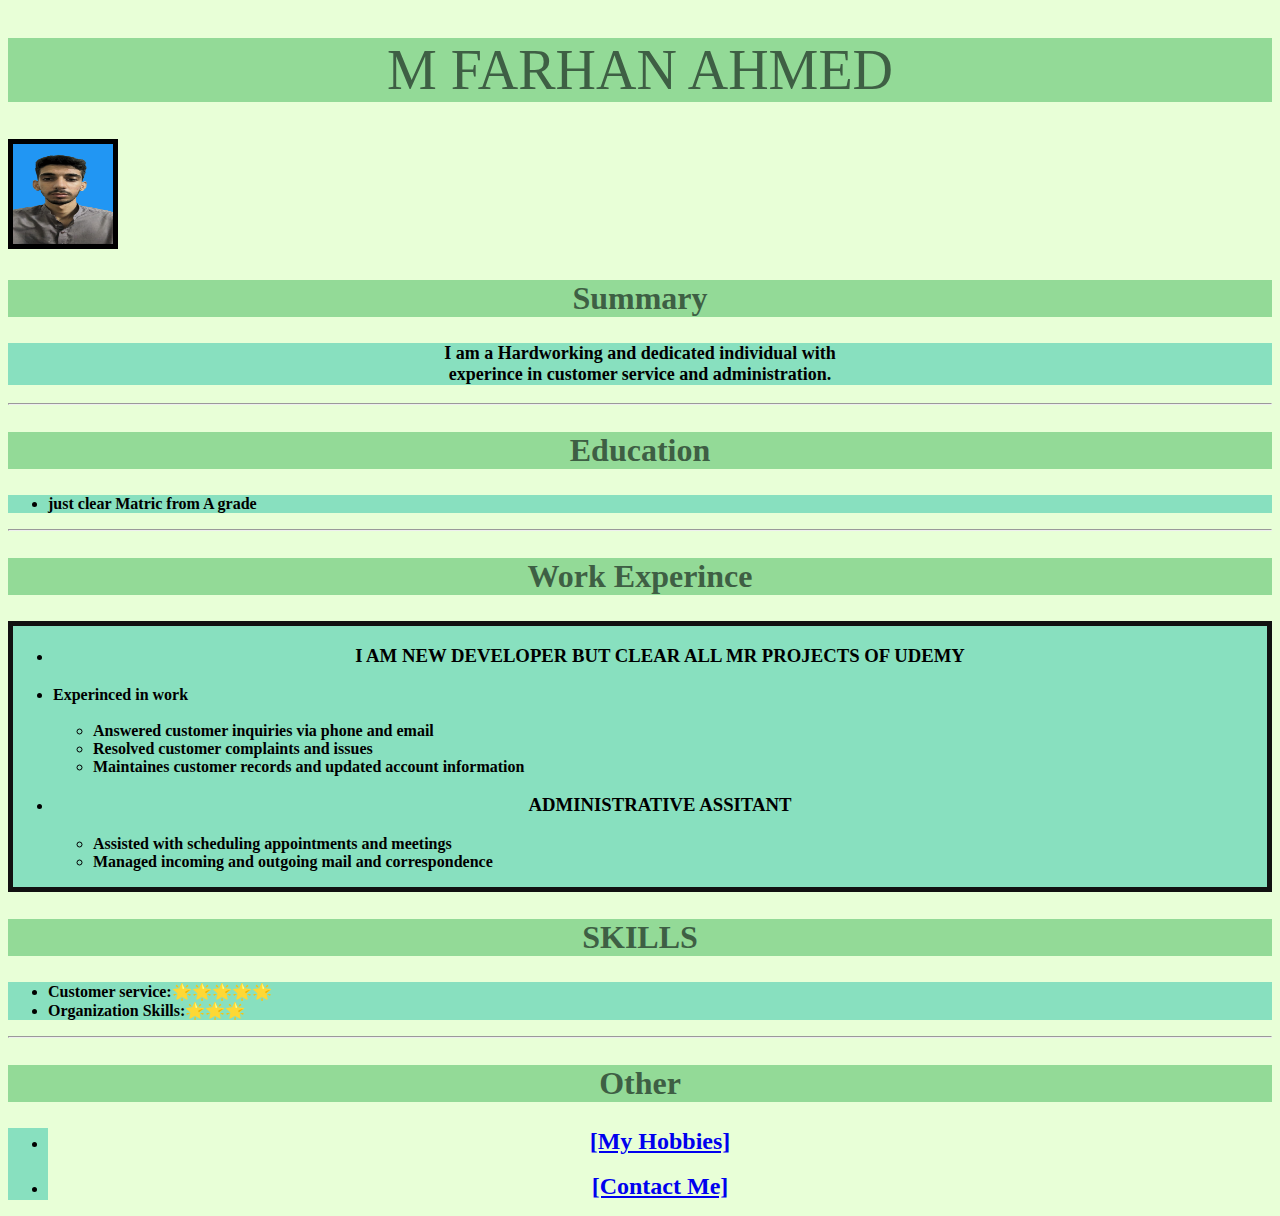
<file: index.html>
<!DOCTYPE html>
<html lang="en">
    <link rel="stylesheet" href="./SYLE.CSS">
    <head>  
      <link rel="preconnect" href="https://fonts.googleapis.com">
<link rel="preconnect" href="https://fonts.gstatic.com" crossorigin>
<link href="https://fonts.googleapis.com/css2?family=Knewave&display=swap" rel="stylesheet">
    <meta charset="UTF-8">
    <title>portfolio</title>
</head>
<body >
   <footer>
    <CEnter><h1 class="blue-text">M FARHAN AHMED</h1></CEnter>
      <img src="./PXL_20250722_172423002.MP-removebg-preview.png" width="100" height="100" alt="farhan's image" style="border: 5px solid black;">
       <h2 class="blue-text">Summary</h2>
       <p>I am a Hardworking and dedicated individual with <br> experince in customer service and administration.</p>
         <hr>
         <h2 class="blue-text">Education</h2>
         <ul>
        <li class="li-background">just clear Matric from A grade</li>
         </ul>   
         <hr>
         <h2 class="blue-text">Work Experince</h2>
         <div style="border: 5px solid rgb(17, 17, 17);">
         <ul class="ul-background">
           <li><h3 class="li-background">I AM NEW DEVELOPER BUT CLEAR ALL MR PROJECTS OF UDEMY</li></h3>
            <li class="li-background ">Experinced in work</li>
            <br>
            <ul class="ul-background">
                <li class="li-background">Answered customer inquiries via phone and email</li>
                <li class="li-background">Resolved customer complaints and issues</li>
                <li class="li-background">Maintaines customer records and updated account information</li>
            </ul>
            <li><h3 class="li-background">ADMINISTRATIVE ASSITANT</h3></li>
            <ul>
                <li class="li-background">Assisted with scheduling appointments and meetings</li> 
                <li class="li-background">Managed incoming and outgoing mail and correspondence</li>
            </ul>
         </ul>
       </div>
         <h2 class="blue-text">SKILLS</h2>
         <ul>
            <li class="li-background">Customer service:🌟🌟🌟🌟🌟</li>
            <li class="li-background">Organization Skills:🌟🌟🌟</li>
         </ul>
         <hr>
         <h2 class="blue-text">Other</h2>
         <ul>
            <center>
               <style>
                  a{
                     font-size:x-large;
                  }
               </style>
            <li><a href="./my hobbies.html">[My Hobbies]</a></li>
            <br>
            <li><a href="./CONTACT ME.html">[Contact Me]</a></li>
         </center>
         </ul>
       </footer>
</body>
</html>
</file>
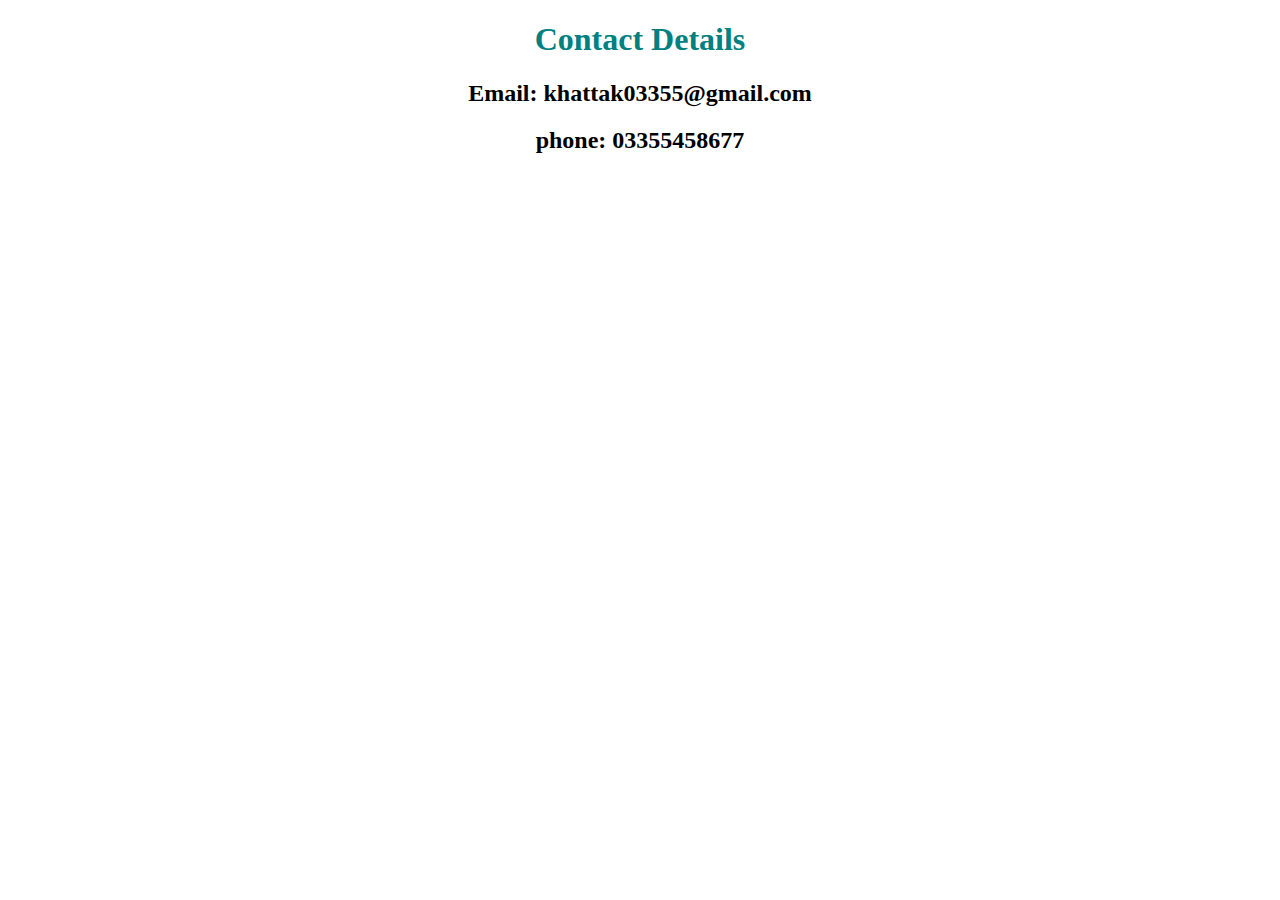
<file: CONTACT ME.html>
<!DOCTYPE html>
<html lang="en">
<head>
    <meta charset="UTF-8">
    <meta name="viewport" content="width=device-width, initial-scale=1.0">
    <title>Document</title>
</head>
<body>
    <center>
    <h1 style="color: teal;">Contact Details</h1>
   <h2 >Email: khattak03355@gmail.com </h2> 
   <h2> phone: 03355458677 </h2>
</center>
</body>
</html>
</file>
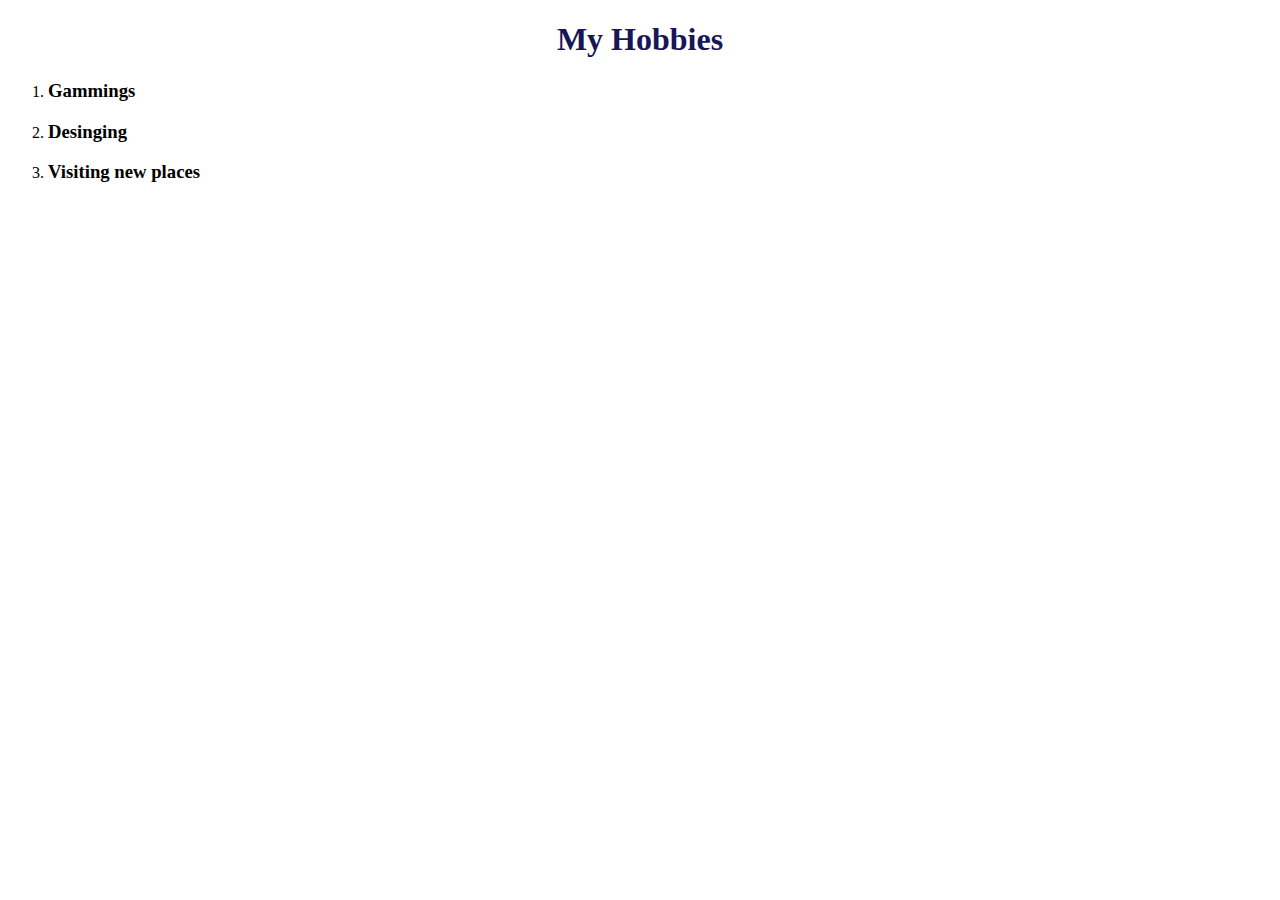
<file: my hobbies.html>
<!DOCTYPE html>
<html lang="en">
<head>
    <meta charset="UTF-8">
    <meta name="viewport" content="width=device-width, initial-scale=1.0">
    <title>Document</title>
</head>
<body>
    <CENTER>
    <h1 style="color: rgb(23, 23, 88);">My Hobbies</h1></CENTER>

    <ol>
        <li><h3>Gammings</h3></li>
        <li><h3>Desinging</h3></li>
        <li><h3>Visiting new places</h3></li>
    </ol>

</body>
</html>
</file>
<file: SYLE.CSS>
*{
    background-color:#E8FFD7;
}
.blue-text{
    color:#3E5F44;
}
.blue-text{
    background-color:#93DA97;
}
.knewave-regular {
    font-family: "Knewave", system-ui;
    font-weight: 400;
    font-style: normal;
  }
  h2{
    font: 2em small-caption;
    font-family: 'Times New Roman', serif;
  }
  h1{
    border: #b1e2ba;
    font: 3.5em small-caption;
   font-family:'Times New Roman', serif;
  }
  h2{
    font-weight: bolder;
  }
  h2{
    text-align: center;
  }
  p{
    font-size: large;
    font-family: 'Times New Roman', serif;
    text-align: center;
    font-weight: bolder;
  }
  *{
    font-weight: bold;
  }
  h3{
    text-align: center;
  }
div{
background-color: rgb(136, 224, 191);
}
ul{
  background-color: rgb(136, 224, 191);
}
.li-background{
  background-color:  rgb(136, 224, 191);
}

p{
  background-color: rgb(136, 224, 191);
}
</file>
